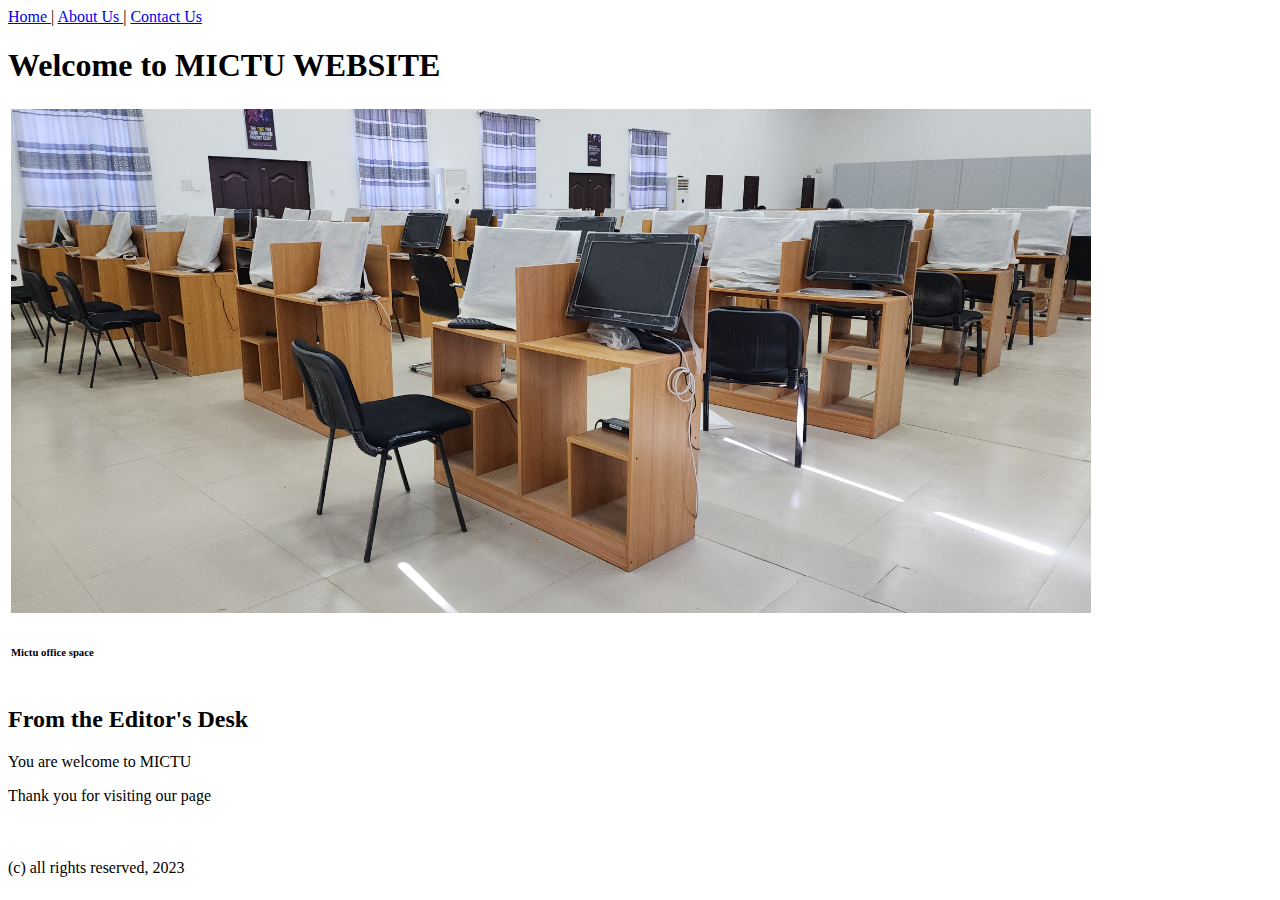
<file: Index.html>
<!DOCTYPE html>
<html>
<head> 
    <Title>MICTU Web 1.0</Title>
    <linkel="icon" type="image/x-icon" href="images/favicon.ico">

</head>
<body>
    <a href="index.html"> Home </a> | <a href="about_us.html"> About Us </a>  | <a href="contactus.html"> Contact Us </a> <br>

    <h1>Welcome to MICTU WEBSITE</h1>

    <table>
        <tr>
            <td>
                <img src="images/20230127_153155_001.jpg" width="1080" >
            </td>
        </tr>

        <tr>
            <td>
               <h6>  Mictu office space</h6> 
            </td>
        </tr>

    </table>

    <h2>From the Editor's Desk</h2>
    <p>You are welcome to MICTU</p>
    Thank you for visiting our page

<br><br><br><br>
</body>

<footer>
    (c) all rights reserved, 2023
</footer>

</html>
</file>
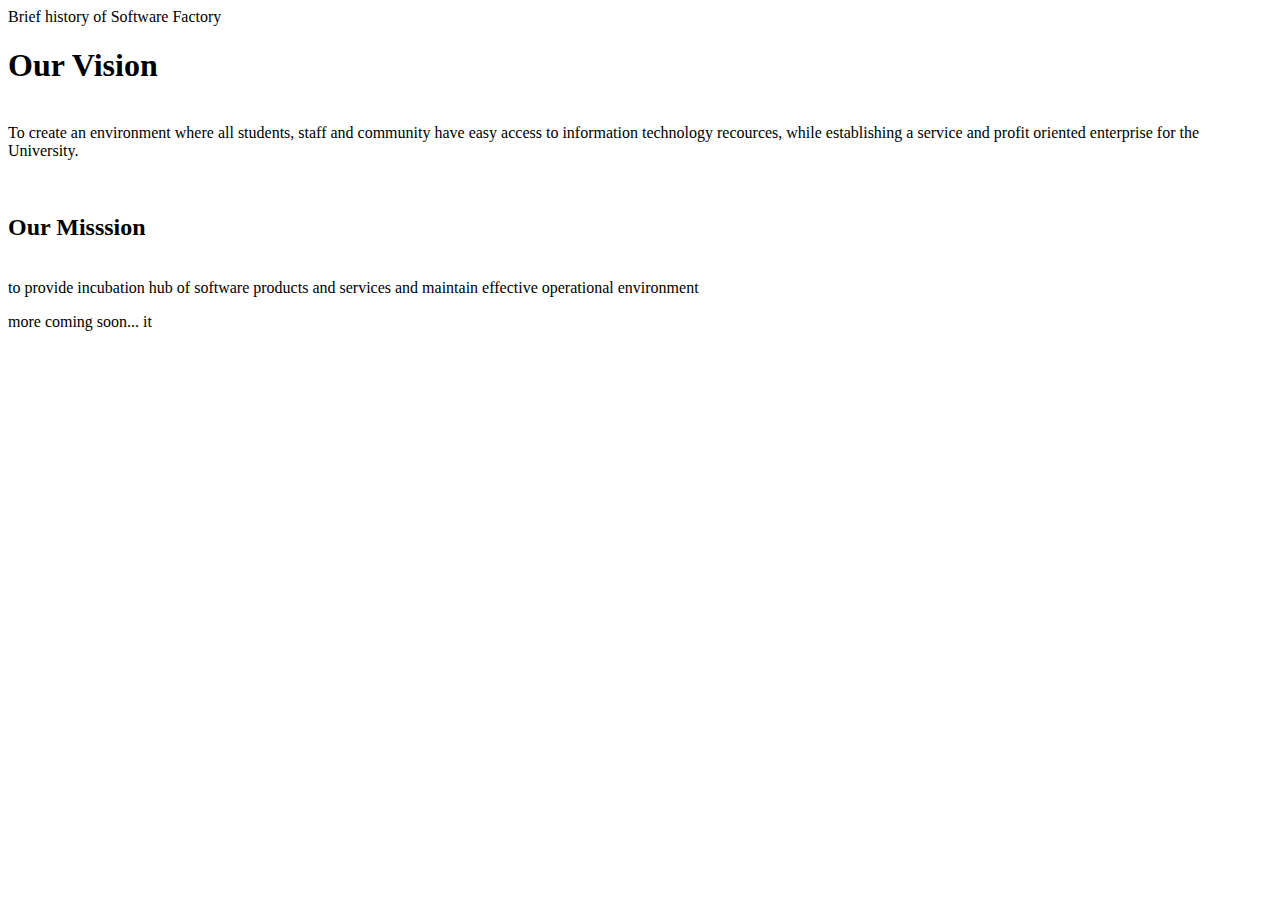
<file: about_us.html>
<html>
    <head>
        Brief history of Software Factory


    </head>

    <body>
        <h1> Our Vision</h1>
        <br>
        <p1>
            To create an environment where all students, staff 
            and community have easy access to information technology 
            recources, while establishing a service and profit
            oriented enterprise for the University. 
        </p1>
        <p>
            <br>
            <h2>
                Our Misssion

            </h2>
            <br>
            <p2>
                to provide incubation hub of software products 
                and services and maintain effective operational 
                environment


            </p2>

        </p>
        
        more coming soon...




    </body>







</html>it
</file>
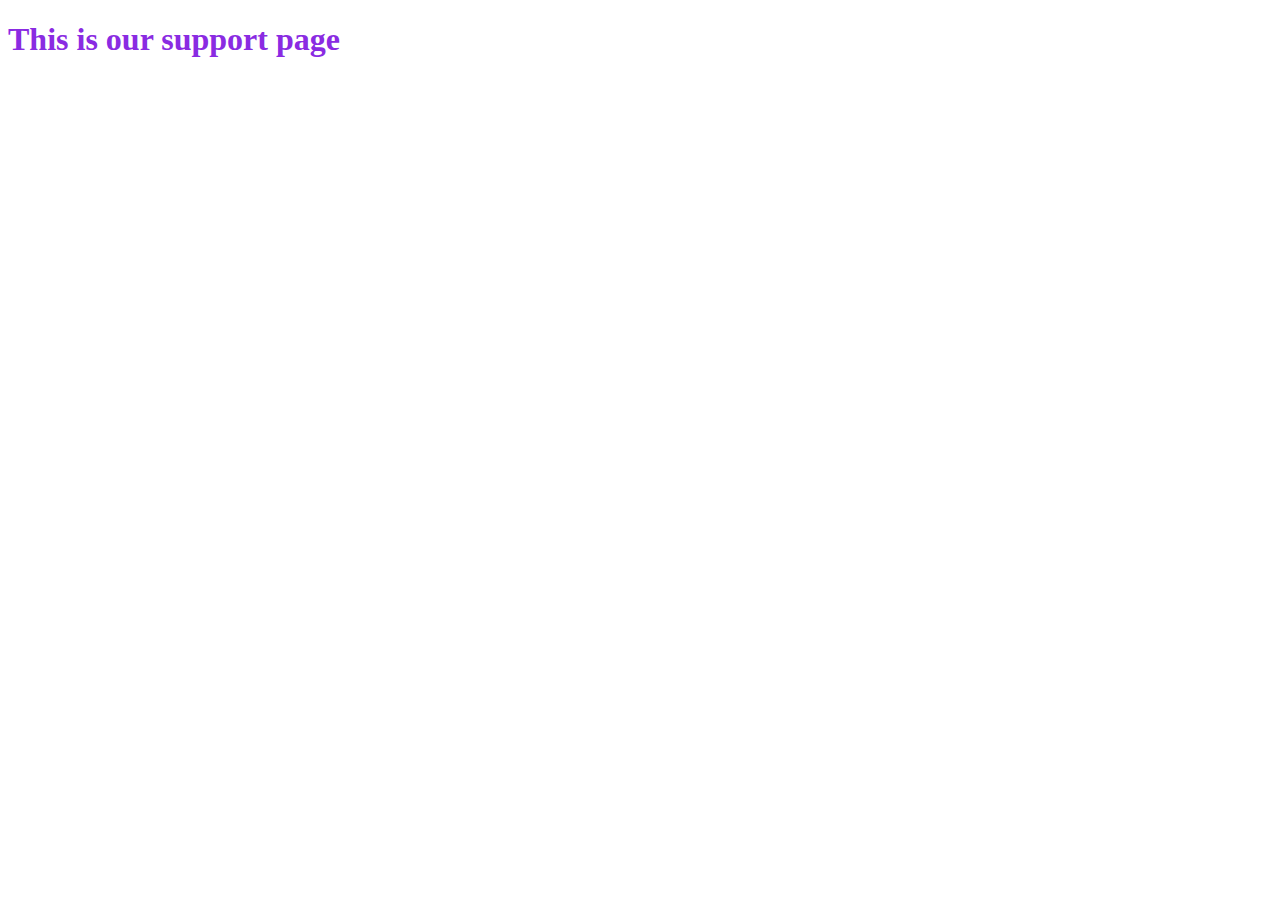
<file: support.html>
<!DOCTYPE html>
<html lang="en">
<head>
    <meta charset="UTF-8">
    <meta name="viewport" content="width=device-width, initial-scale=1.0">
    <title>Support Page</title>
    <style>
        h1 {color: blueviolet;}
    </style>
</head>
<body>
    <h1>This is our support page</h1>
</body>
</html>
</file>
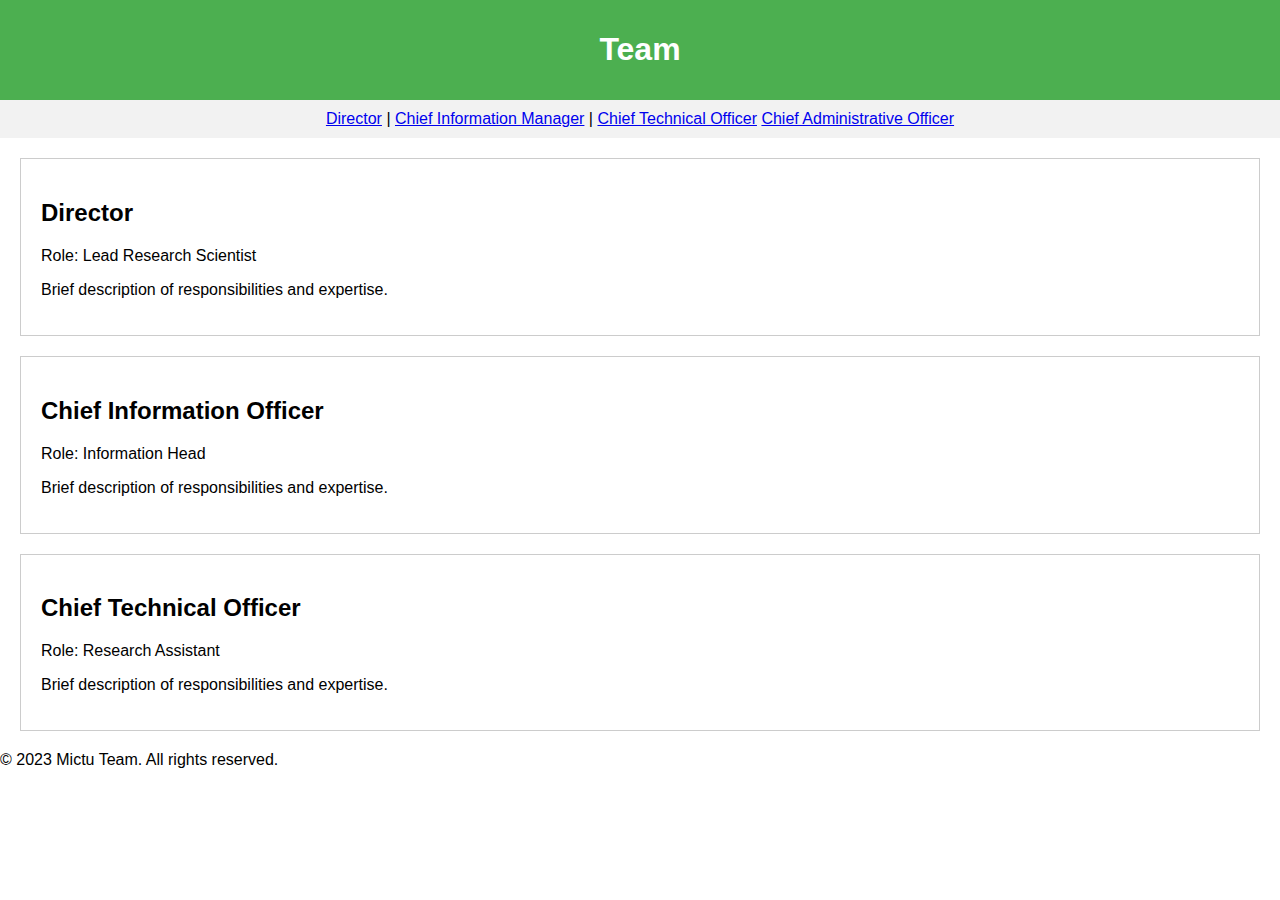
<file: team_page.html>
<!DOCTYPE html>
<html lang="en">

<head>
    <meta charset="UTF-8">
    <meta name="viewport" content="width=device-width, initial-scale=1.0">
    <title>Team</title>
    <link rel="stylesheet" href="css/style.css">
   </head>
<body>
    <header>
        <h1>Team</h1>
    </header>

    <nav>
        <a href="#member1">Director</a> |
        <a href="#member2">Chief Information Manager</a> |
        <a href="#member3">Chief Technical Officer</a>
        <a href="#member3">Chief Administrative Officer</a>
    </nav>

    <section id="member1" class="team-member">
        <h2>Director</h2>
        <p>Role: Lead Research Scientist</p>
        <p>Brief description of responsibilities and expertise.</p>
    </section>

    <section id="member2" class="team-member">
        <h2>Chief Information Officer</h2>
        <p>Role: Information Head</p>
        <p>Brief description of responsibilities and expertise.</p>
    </section>

    <section id="member3" class="team-member">
        <h2>Chief Technical Officer</h2>
        <p>Role: Research Assistant</p>
        <p>Brief description of responsibilities and expertise.</p>
    </section>

    <footer>
        <p>&copy; 2023 Mictu Team. All rights reserved.</p>
    </footer>
</body>

</html>
</file>
<file: css/style.css>
body {
    font-family: Arial, sans-serif;
    margin: 0;
    padding: 0;
}

header {
    background-color: #4CAF50;
    color: white;
    padding: 10px;
    text-align: center;
}

nav {
    background-color: #f2f2f2;
    padding: 10px;
    text-align: center;
}

.team-member {
    margin: 20px;
    padding: 20px;
    border: 1px solid #ccc;
}
</file>
